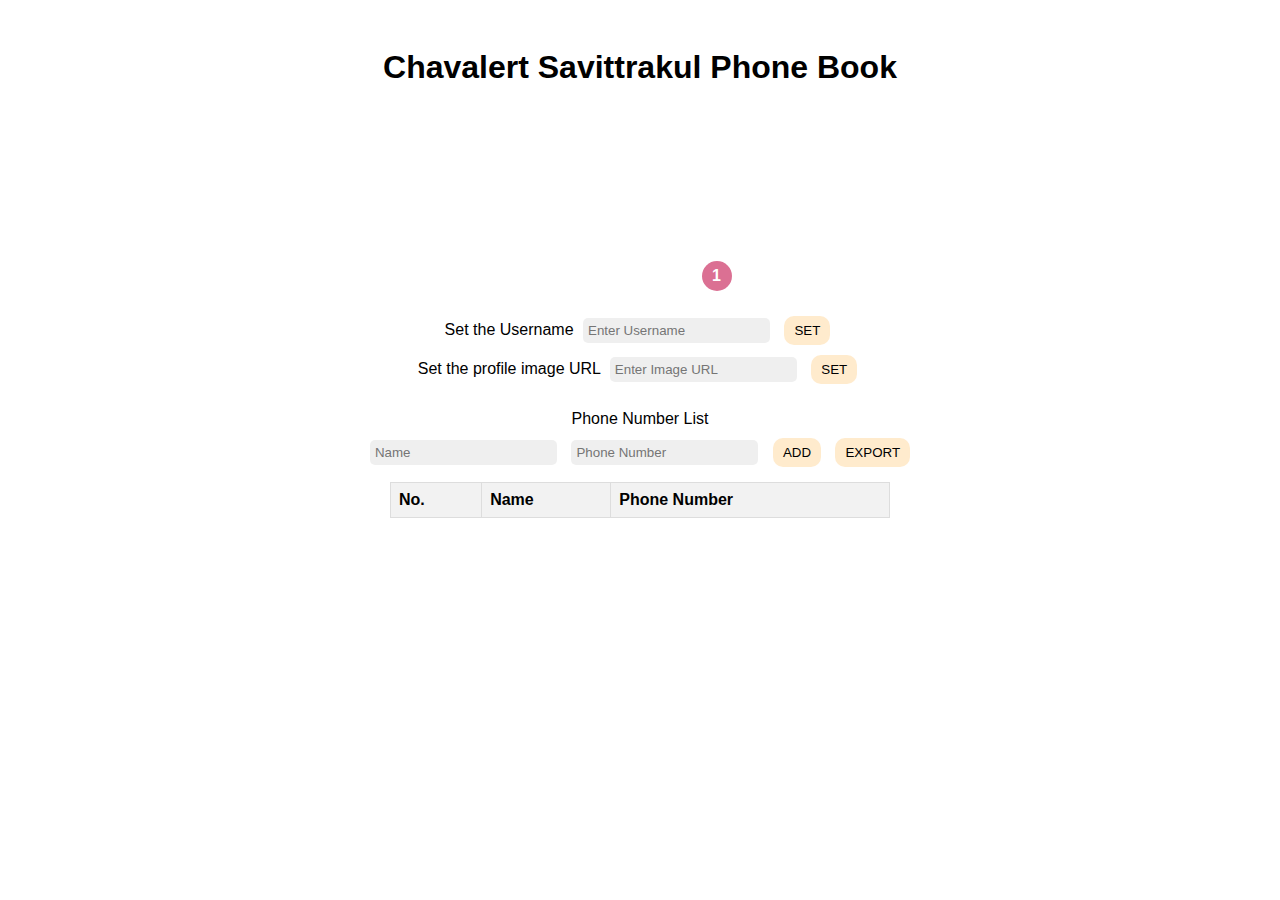
<file: index.html>
<!DOCTYPE html>
<html lang="en">
<head>
    <meta charset="UTF-8">
    <meta name="viewport" content="width=device-width, initial-scale=1.0">
    <title>Document</title>
    <link rel="stylesheet" href="styles.css">
</head>
<body>
    <h1>
        <span class="username" id="username">Chavalert Savittrakul</span> Phone Book
    </h1>
    <div class="avatar" id="avatar">
        <div class="notification">1</div>
    </div>
    
    <div>
        <label for="">Set the Username </label>
        <input class="input-field"  type="text" id="usernameInput" placeholder="Enter Username">
        <button class="btn" onclick="setUsername()">SET</button>
    </div>
    <div>
        <label for="">Set the profile image URL </label>
        <input class="input-field" type="text" id="avatarInput" placeholder="Enter Image URL">
        <button class="btn" onclick="setAvatar()">SET</button>
    </div>
    
    <div class="form-add">
        <h4>Phone Number List</h4>
        <input class="input-field" type="text" id="nameInput" placeholder="Name">
        <input class="input-field" type="tel" id="phoneInput" placeholder="Phone Number">
        <button class="btn" onclick="addContact()">ADD</button>
        <button class="btn" onclick="exportContacts()">EXPORT</button>
    </div>
    
    <table id="contactTable">
        <tr>
            <th>No.</th>
            <th>Name</th>
            <th>Phone Number</th>
        </tr>
    </table>
    <script src="script.js"></script>
</body>
</html>
</file>
<file: styles.css>
body {
    font-family: Arial, sans-serif;
    display: flex;
    flex-direction: column;
    align-items: center;
    padding: 20px;
}


.avatar {
    width: 183px;
    height: 183px;
    border-radius: 50%;
    background-size: cover;
    background-position: center;
    position: relative;
    margin-bottom: 20px;
}

.notification {
    position: absolute;
    bottom: 0;
    right: 0;
    width: 30px;
    height: 30px;
    background-color: palevioletred;
    border-radius: 50%;
    display: flex;
    justify-content: center;
    align-items: center;
    color: white;
    font-weight: bold;
}

.username {
    font-weight: bold;
    cursor: pointer;
}

.username:hover {
    color: gray;
    text-decoration: underline;
}

input, button {
    margin: 5px;
    padding: 5px;
}

button {
    cursor: pointer;
}

table {
    border-collapse: collapse;
    width: 100%;
    max-width: 500px;
}

th, td {
    border: 1px solid #ddd;
    padding: 8px;
    text-align: left;
}

th {
    background-color: #f2f2f2;
}

.input-field{
    border: none;
    background-color: #eeee;
    border-radius: 5px;
    outline: none;
}

.input-field:focus{
    border: 1px solid;
}

.btn{
    background: blanchedalmond;
    border: none;
    border-radius: 10px;
    padding: 7px 10px;
}

.btn:hover{
    background: deeppink;
}

.form-add{
    text-align: center;
    margin-bottom: 10px;
}

.form-add h4{
    font-weight: 200;
    margin-bottom: 5px;
}
</file>
